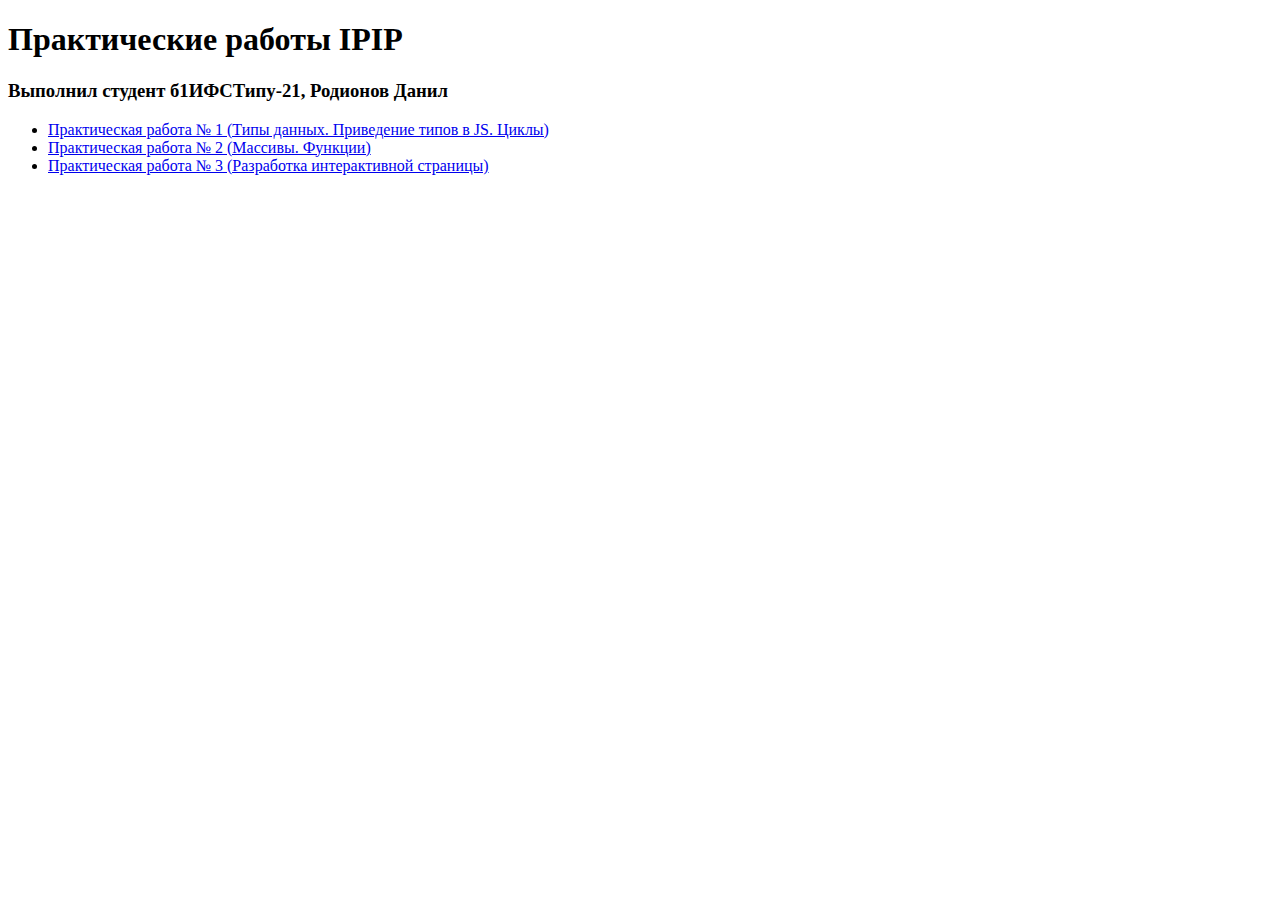
<file: index.html>
<!DOCTYPE html>
<html>
  <head>
    <base href="/sstu-IPIP/" />
    <meta charset="UTF-8" />
    <title>IPIP</title>
  </head>
  <body>
    <h1>Практические работы IPIP</h1>
    <h3>Выполнил студент б1ИФСТипу-21, Родионов Данил</h3>
    <ul>
      <li>
        <a href="./task_1/task_1.html"
          >Практическая работа № 1 (Типы данных. Приведение типов в JS.
          Циклы)</a
        >
      </li>
      <li>
        <a href="./task_2/task_2.html"
          >Практическая работа № 2 (Массивы. Функции)</a
        >
      </li>
      <li>
        <a href="./task_3/task_3.html"
          >Практическая работа № 3 (Разработка интерактивной страницы)</a
        >
      </li>
    </ul>
  </body>
</html>
</file>
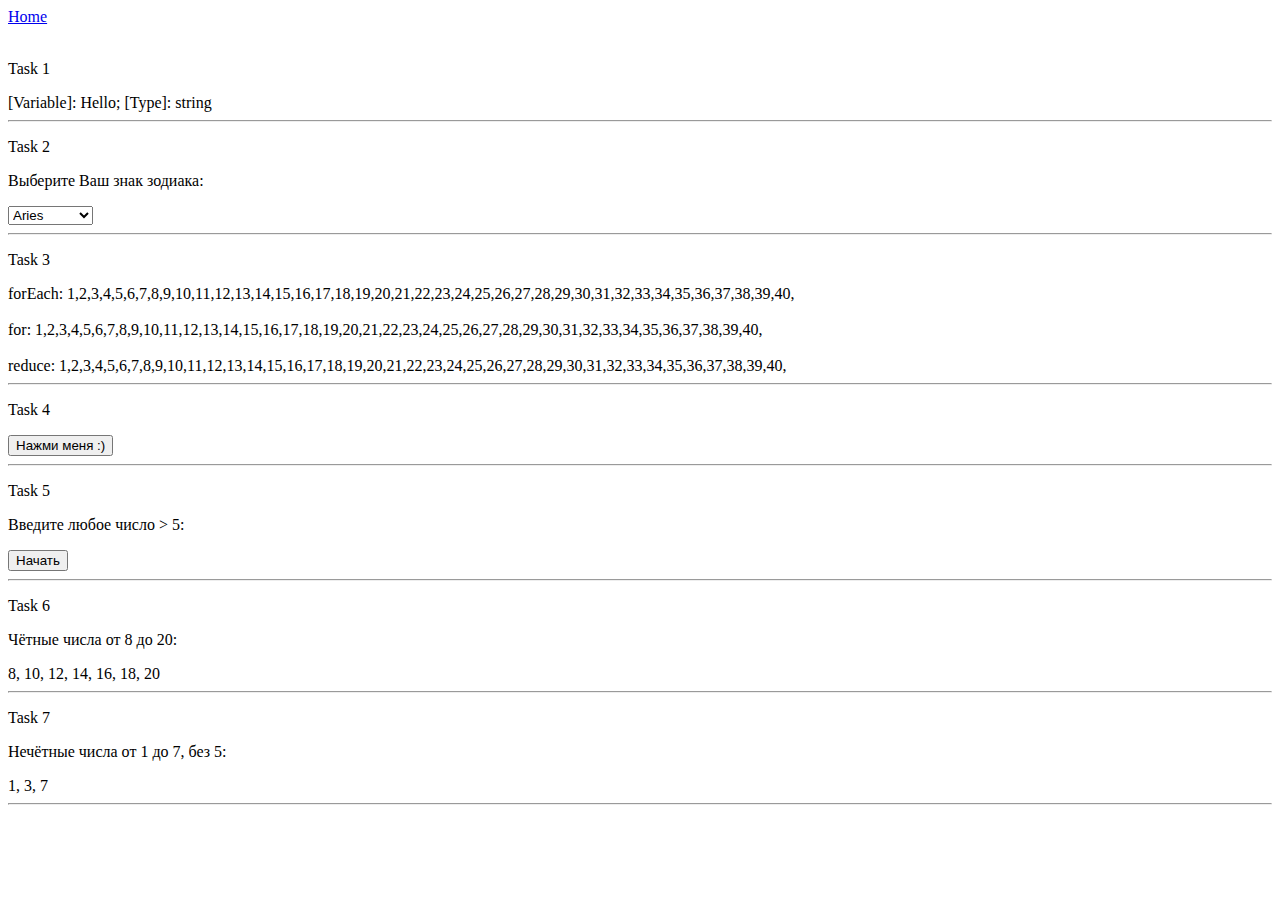
<file: task_1/task_1.html>
<!DOCTYPE html>
<html>
  <head>
    <meta charset="UTF-8" />
    <title>Task 1</title>
    <script type="module" src="./task_1.js"></script>
  </head>
  <body>
    <a href="/sstu-IPIP/">Home</a>
    <br />
    <br />

    <div>
      <p>Task 1</p>
      <div id="task_1"></div>
    </div>
    <hr />

    <div>
      <p>Task 2</p>
      <p>Выберите Ваш знак зодиака:</p>
      <div id="task_1_2"></div>
    </div>
    <hr />

    <div>
      <p>Task 3</p>
      <div id="task_1_3"></div>
    </div>
    <hr />

    <div>
      <p>Task 4</p>
      <div id="task_1_4"></div>
    </div>
    <hr />

    <div>
      <p>Task 5</p>
      <p>Введите любое число > 5:</p>
      <div id="task_1_5"></div>
    </div>
    <hr />

    <div>
      <p>Task 6</p>
      <p>Чётные числа от 8 до 20:</p>
      <div id="task_1_6"></div>
    </div>
    <hr />

    <div>
      <p>Task 7</p>
      <p>Нечётные числа от 1 до 7, без 5:</p>
      <div id="task_1_7"></div>
    </div>
    <hr />
  </body>
</html>
</file>
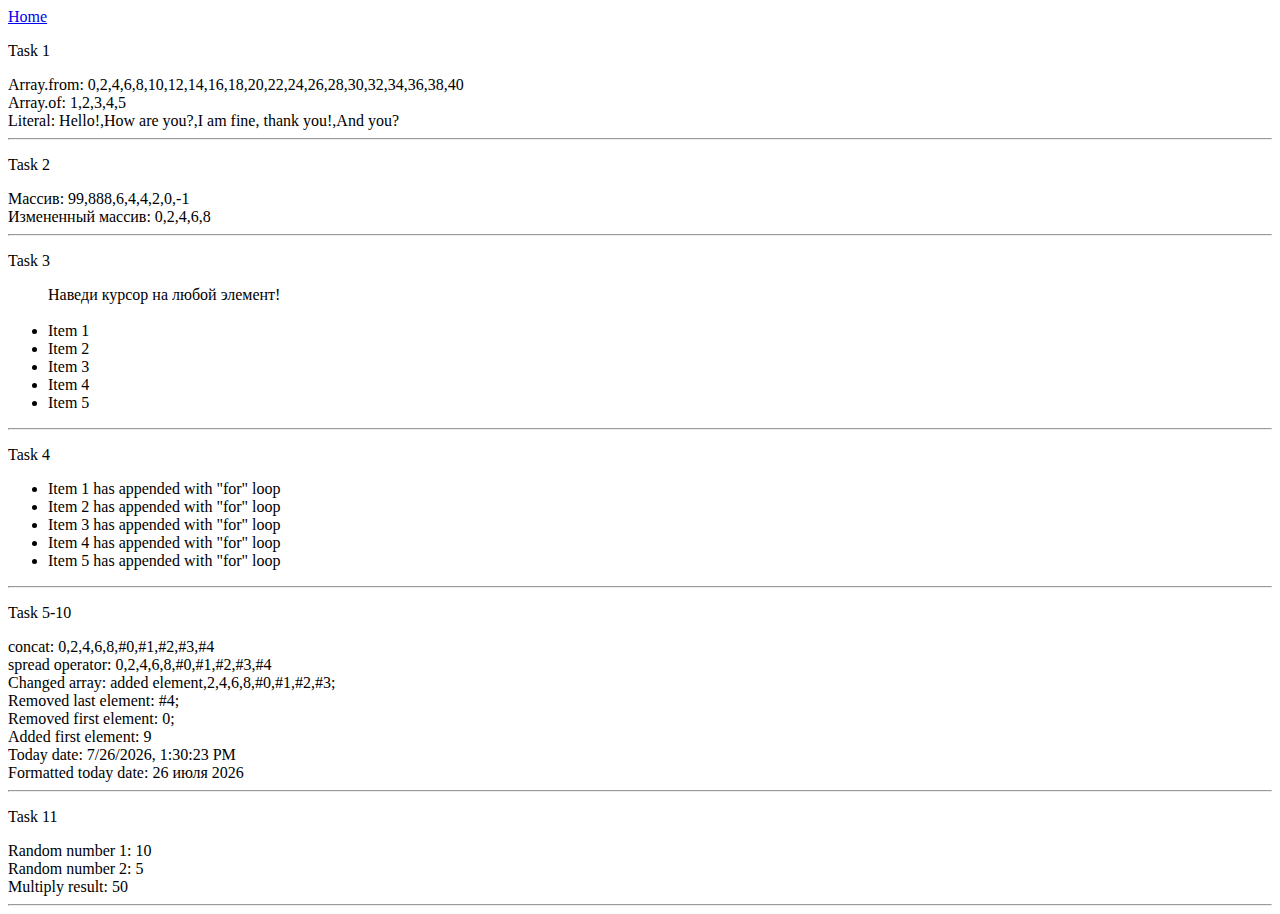
<file: task_2/task_2.html>
<!DOCTYPE html>
<html>
  <head>
    <meta charset="UTF-8" />
    <title>Task 2</title>
    <script type="module" src="./task_2.js"></script>
  </head>
  <body>
    <a href="/sstu-IPIP/">Home</a>

    <div>
      <p>Task 1</p>
      <div id="task_2_1"></div>
    </div>
    <hr />

    <div>
      <p>Task 2</p>
      <div id="task_2_2"></div>
    </div>
    <hr />

    <div>
      <p>Task 3</p>
      <ul id="task_2_3"></ul>
    </div>
    <hr />

    <div>
      <p>Task 4</p>
      <ul id="task_2_4"></ul>
    </div>
    <hr />

    <div>
      <p>Task 5-10</p>
      <div id="task_2_5"></div>
    </div>
    <hr />

    <div>
      <p>Task 11</p>
      <div id="task_2_11"></div>
    </div>
    <hr />
  </body>
</html>
</file>
